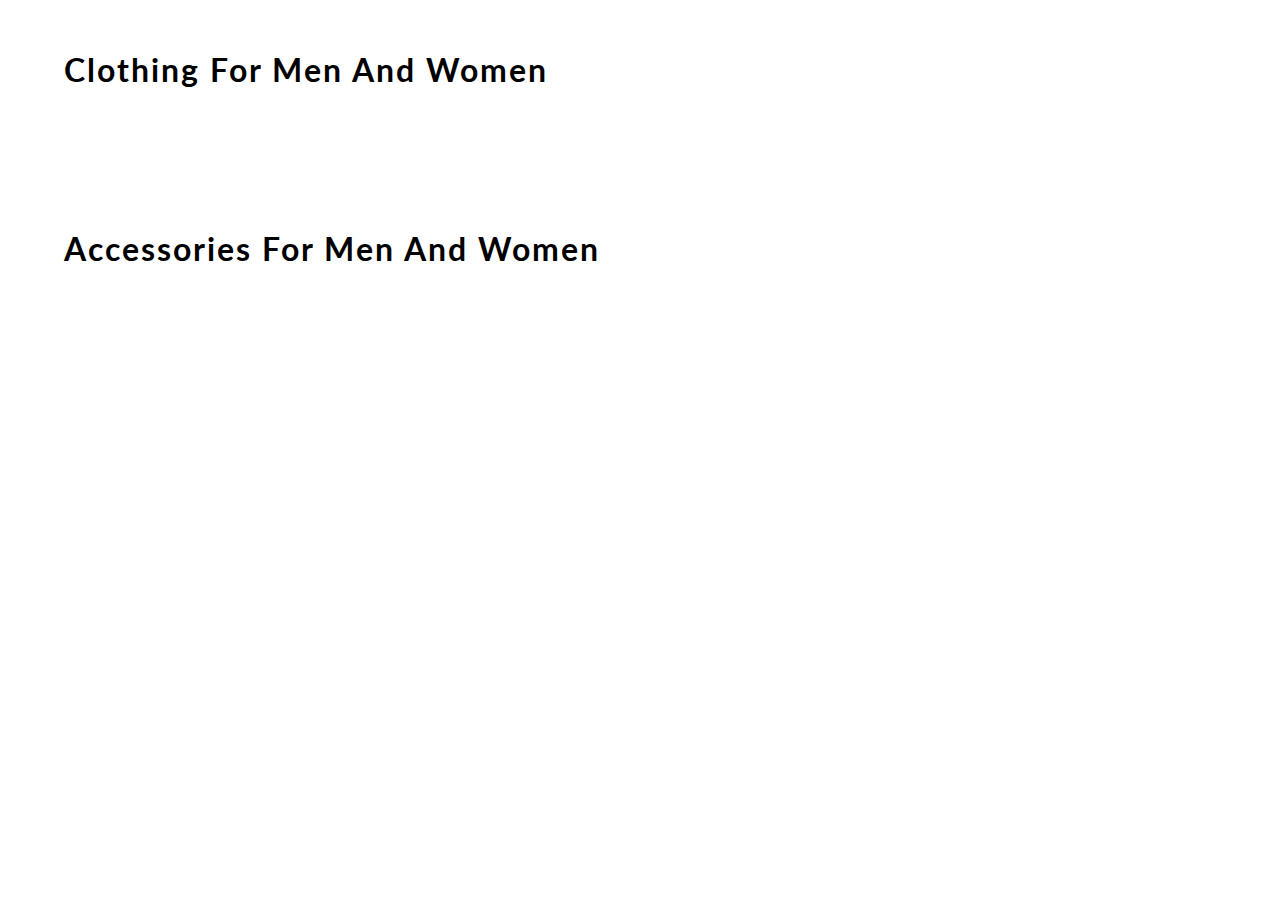
<file: content.html>
<!DOCTYPE html>
<html lang="en">
<head>
    <meta charset="UTF-8">
    <meta name="viewport" content="width=device-width, initial-scale=1.0">
    <meta http-equiv="X-UA-Compatible" content="ie=edge">
    <title> CONTENT | E-COMMERCE WEBSITE BY EDYODA </title>
    <link href="https://fonts.googleapis.com/css?family=Lato&display=swap" rel="stylesheet">
    <!-- favicon -->
   

    <link rel="stylesheet" href="css/content.css">

</head>
<body>
    <div id="mainContainer">

        <h1> clothing for men and women </h1>
        <div id="containerClothing">
            <!-- JS rendered code -->
        </div>

        <h1> accessories for men and women </h1>
        <div id="containerAccessories">
            <!-- JS rendered code -->
        </div>
    </div>
</body>
<script src="content.js"></script>
</html>
</file>
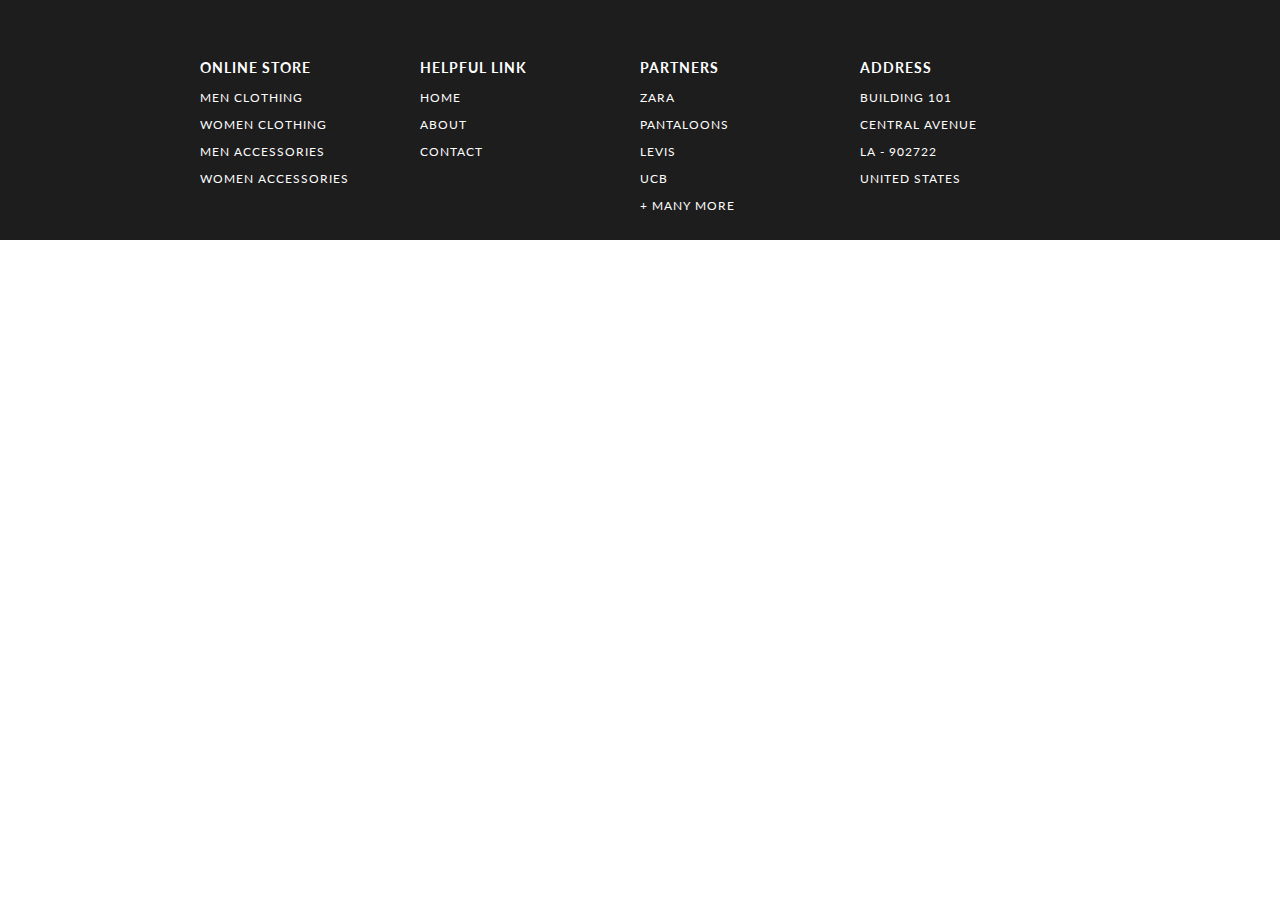
<file: footer.html>
<!DOCTYPE html>
<html lang="en">
<head>
    <meta charset="UTF-8">
    <meta name="viewport" content="width=device-width, initial-scale=1.0">
    <meta http-equiv="X-UA-Compatible" content="ie=edge">
    <title> FOOTER | E-COMMERCE WEBSITE BY EDYODA </title>
    <!-- EXTERNAL LINKS -->
    <link href="https://fonts.googleapis.com/css?family=Source+Sans+Pro:300,400" rel="stylesheet">
    <link href="https://fonts.googleapis.com/css?family=Lato&display=swap" rel="stylesheet">
    <link rel="stylesheet" href="css/footer.css">
</head>

<body>
    <footer>
        <section>    
            <div id="containerFooter">
                
                <div id="webFooter">
                    <h3> online store </h3>
                    <p> men clothing </p>
                    <p> women clothing </p>
                    <p> men accessories </p>
                    <p> women accessories </p>
                </div>
                <div id="webFooter">
                    <h3> helpful link </h3>
                    <p> home </p>
                    <p> about </p>
                    <p> contact </p>
                </div>
                <div id="webFooter">
                    <h3> partners </h3>
                    <p> zara </p>
                    <p> pantaloons </p>
                    <p> levis </p>
                    <p> ucb </p>
                    <p> + many more </p>
                </div>
                <div id="webFooter">
                    <h3> address </h3>
                    <p> building 101 </p>
                    <p> central avenue </p>
                    <p> la - 902722 </p>
                    <p> united states </p>
                </div>
            </div>
            
        </section>

    </footer>

</body>
</html>
</file>
<file: css/content.css>
body
{
    margin: 0;
    font-family: 'Lato', sans-serif;
}
h1
{
    width: 90%;
    margin: auto;
    padding: 50px 0;
    letter-spacing: 2px;
    font-weight: 700;
    text-transform: capitalize;
}
#containerClothing, #containerAccessories
{
    display: grid;
    grid-gap: 70px 20px;
    grid-template-columns: repeat(5, 1fr);
    width: 90%;
    margin: auto;
    padding-bottom: 40px;
}
#box 
{
    width: 100%;
    background-color: white;
    align-content: center;
    border-radius: 10px;
    box-shadow: 1px 2px 6px 2px rgb(219, 219, 219);
}
#box:hover
{
    box-shadow: 1px 6px 3px 0 rgb(185, 185, 185);
}
#containerClothing img
{
    width: 100%;
    border-top-left-radius: 10px;
    border-top-right-radius: 10px;
}
#containerAccessories img
{
    width: 100%;
    border-top-left-radius: 10px;
    border-top-right-radius: 10px;
}
#details
{
    padding: 0 15px;
    text-transform: capitalize;
}
#box a 
{
    text-decoration: none;
    color: rgb(29, 29, 29);
}
h3
{
    font-size: 16px;
}
h4
{
    font-weight: 100;
}
h2
{
    color: rgb(3, 94, 94);
}

/* ----------------------------- MEDIA QUERY --------------------------- */

@media(max-width: 1070px)
{
    h1
    {
        font-size: 25px;
    }
    #containerClothing, #containerAccessories
    {
        width: 95%;
        grid-gap: 10px;
    }
}
@media(max-width: 850px)
{
    h1 
    {
        width: 80%;
    }
    #containerClothing, #containerAccessories
    {
        display: grid;
        grid-gap: 70px 20px;
        grid-template-columns: repeat(3, 1fr);
        width: 80%;
    }    
}
@media(max-width: 650px)
{
    h1
    {
        font-size: 20px;
    }
    h1 
    {
        width: 90%;
    }
    #containerClothing, #containerAccessories
    {
        width: 90%;
    }
}
@media(max-width: 600px)
{
    h1 
    {
        width: 70%;
    }
    #containerClothing, #containerAccessories
    {
        width: 70%;
    }
}
@media(max-width: 505px)
{
    h1 
    {
        width: 80%;
    }
    #containerClothing, #containerAccessories
    {
        width: 80%;
        grid-template-columns: repeat(2, 1fr);
    }
}
</file>
<file: css/footer.css>
body
{
    margin: 0;
    font-family: 'Lato', sans-serif;
}

#containerFooter
{
    width: 100%;
    background-color: rgb(29, 29, 29);
    color: white;
    letter-spacing: 1px;
    display: grid;
    grid-template-columns: repeat(4, 1fr);
    text-transform: uppercase;
    font-size: 15px;
    padding: 15px 300px;
    box-sizing: border-box;
}
#containerFooter h3:hover, #containerFooter p:hover
{
    color: lightslategray;
    cursor: pointer;
}
#webFooter
{
    padding-top: 30px;
    font-size: 12px;
}


/* ----------------------------- MEDIA QUERY --------------------------- */

@media(max-width: 1350px)
{
    #containerFooter
    {
        padding: 15px 200px;
    }
}
@media(max-width: 1166px)
{
    #containerFooter
    {
        padding: 15px 100px;
    }
}
@media(max-width: 950px)
{
    #containerFooter
    {
        padding: 15px 50px;
    }
}
@media(max-width: 850px)
{
    #containerFooter
    {
        font-size: 13px;
    }
    #webFooter
    {
        font-size: 10px;
    }
}
@media(max-width: 750px)
{
    #containerFooter
    {
        display: grid;
        grid-template-columns: 1fr 1fr;
        padding: 15px 100px;
    }
    #webFooter
    {
        padding: 15px 20px;
    }
}
@media(max-width: 540px)
{
    #containerFooter
    {
        padding: 0 25px;
    }
}
</file>
